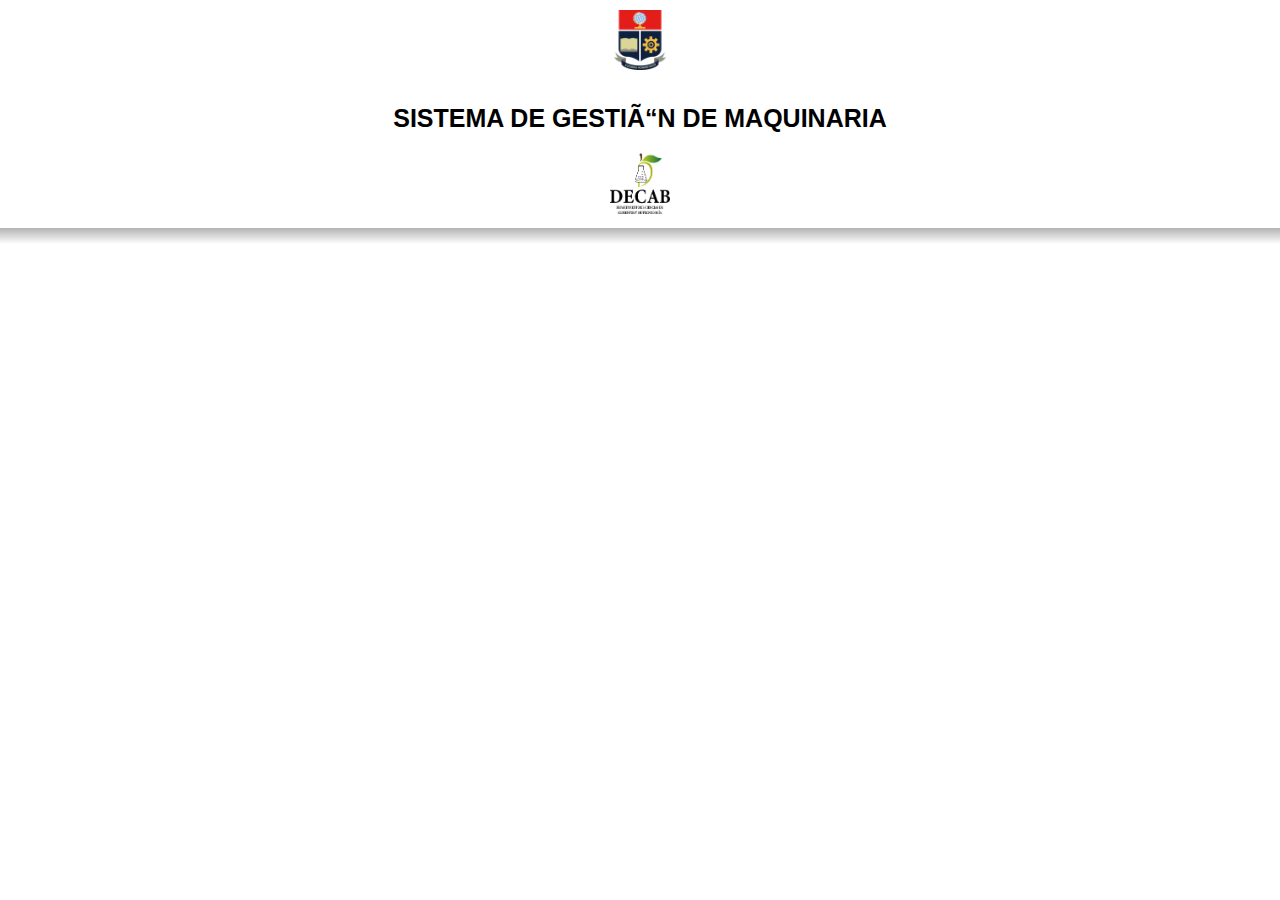
<file: fichadeequipo.html>
<!DOCTYPE html>
<html>
<head>
<meta charset="ISO-8859-1">

<!--CSS de Bootstrap-->
<link href="https://cdn.jsdelivr.net/npm/bootstrap@5.3.0-alpha1/dist/css/bootstrap.min.css" rel="stylesheet"
integrity="sha384-GLhlTQ8iRABdZLl6O3oVMWSktQOp6b7In1Zl3/Jr59b6EGGoI1aFkw7cmDA6j6gD" crossorigin="anonymous">
<script src="https://cdn.jsdelivr.net/npm/bootstrap@5.3.0-alpha1/dist/js/bootstrap.bundle.min.js"
integrity="sha384-w76AqPfDkMBDXo30jS1Sgez6pr3x5MlQ1ZAGC+nuZB+EYdgRZgiwxhTBTkF7CXvN"
crossorigin="anonymous"></script>

<link rel="stylesheet" href="listamaquinas.css">

<title>Ficha De Maquina</title>
</head>
<body>
	<header>
        <div class="container-fluid">
            <div class="row">
                <div class="col-lg-3 col-md-3 col-sm-3" style="text-align: center;">
                        <img class="imagenEpn" src="img/epn.png" alt ="">
                </div>
                <div class="col-lg-6 col-md-6 col-sm-6" >
                    <h1>SISTEMA DE GESTIÓN DE MAQUINARIA</h1>
                </div>
                <div class="col-lg-3 col-md-3 col-sm-3" style="text-align: center;">
                        <img class="imagenDecab" src="img/decab.png" alt ="">
                </div>
            </div>
        </div>
        <div class="sombra"></div>
    </header>
</body>
</html>
</file>
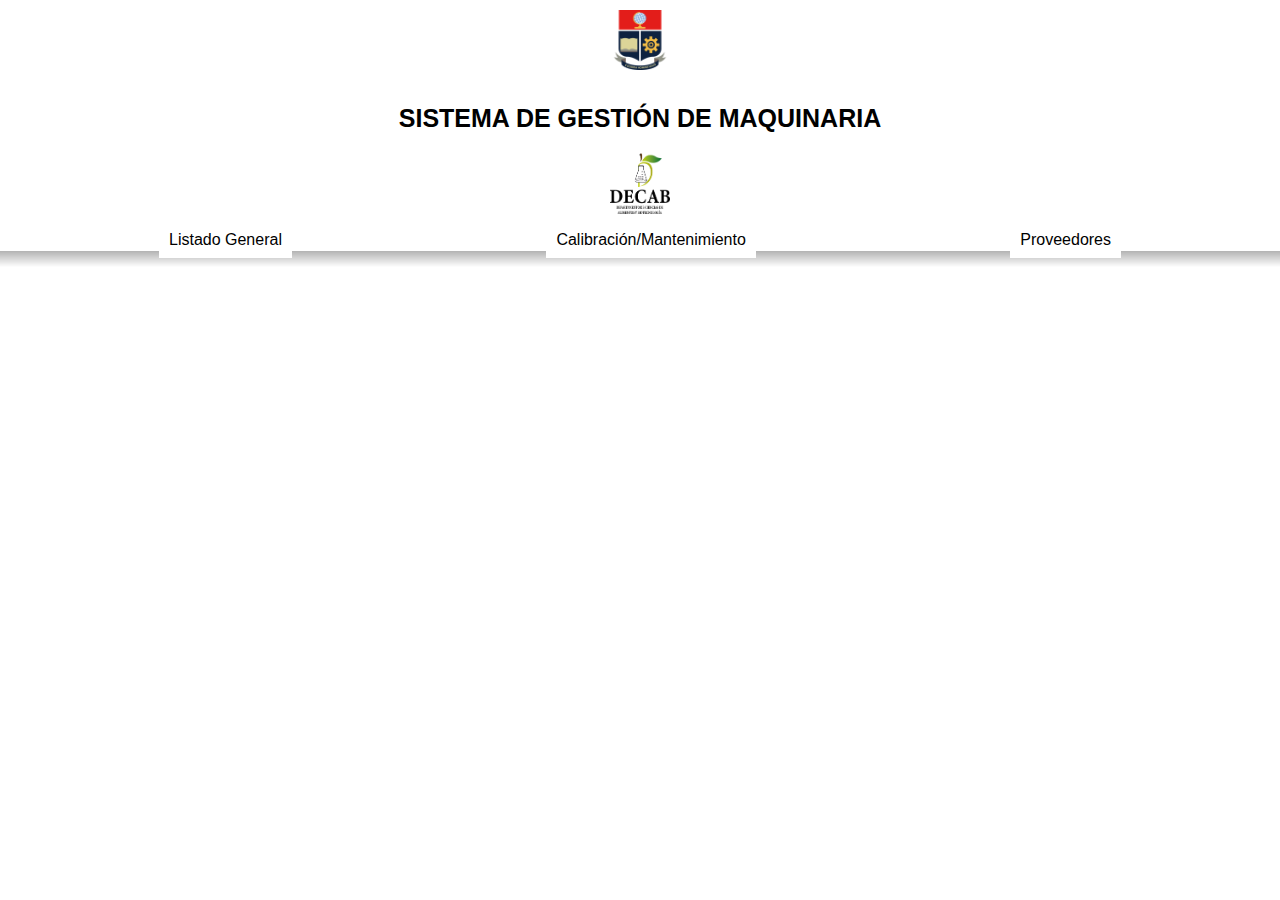
<file: listamaquinas.html>
<!DOCTYPE html>
<html lang="en">
<head>
    <meta charset="UTF-8">
    <meta http-equiv="X-UA-Compatible" content="IE=edge">
    <meta name="viewport" content="width=device-width, initial-scale=1.0">

    <!--CSS de Bootstrap-->
    <link href="https://cdn.jsdelivr.net/npm/bootstrap@5.3.0-alpha1/dist/css/bootstrap.min.css" rel="stylesheet"
        integrity="sha384-GLhlTQ8iRABdZLl6O3oVMWSktQOp6b7In1Zl3/Jr59b6EGGoI1aFkw7cmDA6j6gD" crossorigin="anonymous">
    <script src="https://cdn.jsdelivr.net/npm/bootstrap@5.3.0-alpha1/dist/js/bootstrap.bundle.min.js"
        integrity="sha384-w76AqPfDkMBDXo30jS1Sgez6pr3x5MlQ1ZAGC+nuZB+EYdgRZgiwxhTBTkF7CXvN"
        crossorigin="anonymous"></script>
    
    <link rel="stylesheet" href="listamaquinas.css">

    <title>Maquinaria</title>

</head>
<body>
    <header>
        <div class="container-fluid">
            <div class="row">
                <div class="col-lg-3 col-md-3 col-sm-3" style="text-align: center;">
                        <img class="imagenEpn" src="img/epn.png" alt ="">
                </div>
                <div class="col-lg-6 col-md-6 col-sm-6" >
                    <h1>SISTEMA DE GESTIÓN DE MAQUINARIA</h1>
                </div>
                <div class="col-lg-3 col-md-3 col-sm-3" style="text-align: center;">
                        <img class="imagenDecab" src="img/decab.png" alt ="">
                </div>
            </div>
        </div>
        <div class="menu" >
            <ul>
                <li><a class="idk" href="#">Listado General</a></li>
                <li><a href="#">Calibración/Mantenimiento</a></li>
                <li><a href="#">Proveedores</a></li>
            </ul>
        </div>
        <div class="sombra"></div>
    </header>
    
    <!-- Enlace a los archivos JS de Bootstrap (opcional) -->
    <script src="https://code.jquery.com/jquery-3.5.1.slim.min.js"></script>
    <script src="https://cdn.jsdelivr.net/npm/@popperjs/core@2.0.7/dist/umd/popper.min.js"></script>
    <script src="https://maxcdn.bootstrapcdn.com/bootstrap/4.5.2/js/bootstrap.min.js"></script>
</body>
</html>
</file>
<file: listamaquinas.css>
*{
    margin: 0;
    padding: 0;
    box-sizing: border-box;
    font-family: 'Gill Sans', 'Gill Sans MT', Calibri, 'Trebuchet MS', sans-serif;
    
}
header {
    height: 250px;
    margin-top: 0px;
}
/*Logo EPN y DECAB*/

.imagenEpn{
    padding: 10px;
    width: 80px;
}
.imagenDecab{
    padding: 10px;
    width: 80px;
}
/*Titulo del sistema*/
h1{
    text-align: center;
    font-size: 25px;
    padding: 10px;
    margin-top: 10px;
}
/*Opciones*/
.menu{
    text-align: center;
    padding: 1px 1px;
    list-style-type: none ;
    /*background-color: #fff;*/
    text-align: center;
    padding: 2.5px 0px;
    
}
.menu li{
    display: inline;
    width: 50%;
    padding: 0px 125px;
    
}
.menu li a{
    text-decoration: none;
    color: black;
    background-color: white; /* Color de fondo inicial */
    padding: 10px;
    transition: background-color 0.3s ease; /* Transición suave del color de fondo */
}
.menu li a:hover{
    background-color: #99d421; /* Color de fondo al pasar el cursor sobre el elemento */
}
/*Sombra*/
.sombra{
    background-image: url(../img/sombraretocada.png);
    height: 20px;
    background-repeat: repeat-x;
}
</file>
